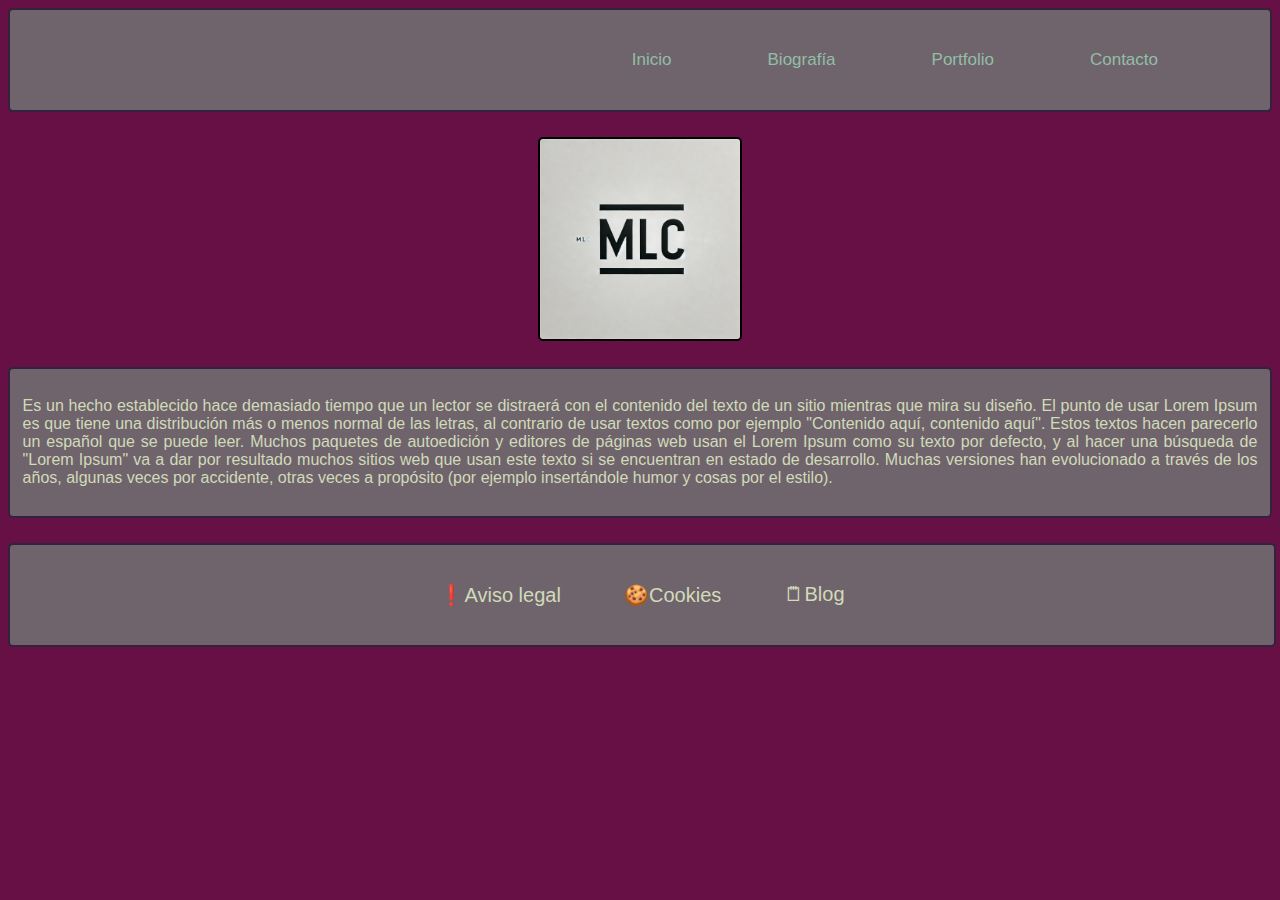
<file: index.html>
<!DOCTYPE html>
<html lang="es">
<head>
    <meta charset="UTF-8">
    <meta name="viewport" content="width=device-width, initial-scale=1.0">
    <title>Inicio</title>
    <link rel="stylesheet" href="styles.css">
</head>
<body>
    <header>
        <nav class="navbar">
            <input type="checkbox" id="menu-toggle">
            <label for="menu-toggle" class="menu-icono">
                <div class="line"></div>
                <div class="line"></div>
                <div class="line"></div>
            </label>
    
            <ul class="nav-links">
                <li><a href="./index.html">Inicio</a></li>
                <li><a href="./biografia.html">Biografía</a></li>
                <li><a href="./portfolio.html">Portfolio</a></li>
                <li><a href="./contacto.html">Contacto</a></li>
            </ul>
        </nav>
    </header>
    <main>
        <img src="fotosWeb/logoMLC.PNG" class="logoIndex">
        <div class="contenedor-presentacion">
            <div class="elemento-presentacion">
                <p>Es un hecho establecido hace demasiado tiempo que un lector se distraerá con el contenido del texto de un sitio mientras que mira su diseño. 
                    El punto de usar Lorem Ipsum es que tiene una distribución más o menos normal de las letras, al contrario de usar textos como por ejemplo "Contenido aquí, contenido aquí". 
                    Estos textos hacen parecerlo un español que se puede leer. Muchos paquetes de autoedición y editores de páginas web usan el Lorem Ipsum como su texto por defecto, 
                    y al hacer una búsqueda de "Lorem Ipsum" va a dar por resultado muchos sitios web que usan este texto si se encuentran en estado de desarrollo. Muchas versiones han evolucionado a través de los años, 
                    algunas veces por accidente, otras veces a propósito (por ejemplo insertándole humor y cosas por el estilo).</p>
            </div>
        </div>
    </main>
    <footer>
        <div class="contenedor-footer">
            <div class="elementos-footer">
                <a href="https://cdn.eldeforma.com/wp-content/uploads/2020/03/image.png" target="_blank">&#x2757;Aviso legal</a>
                <a href="https://www.ensalza.com/blog/wp-content/uploads/pol%C3%ADtica-de-cookies-1.jpg" target="_blank">&#x1F36A;Cookies</a>
                <a href="https://images7.memedroid.com/images/UPLOADED925/5f9877ff5c0a4.jpeg" target="_blank">&#x1F5D2;Blog</a>
            </div>
        </div>
    </footer>
</body>
</html>
</file>
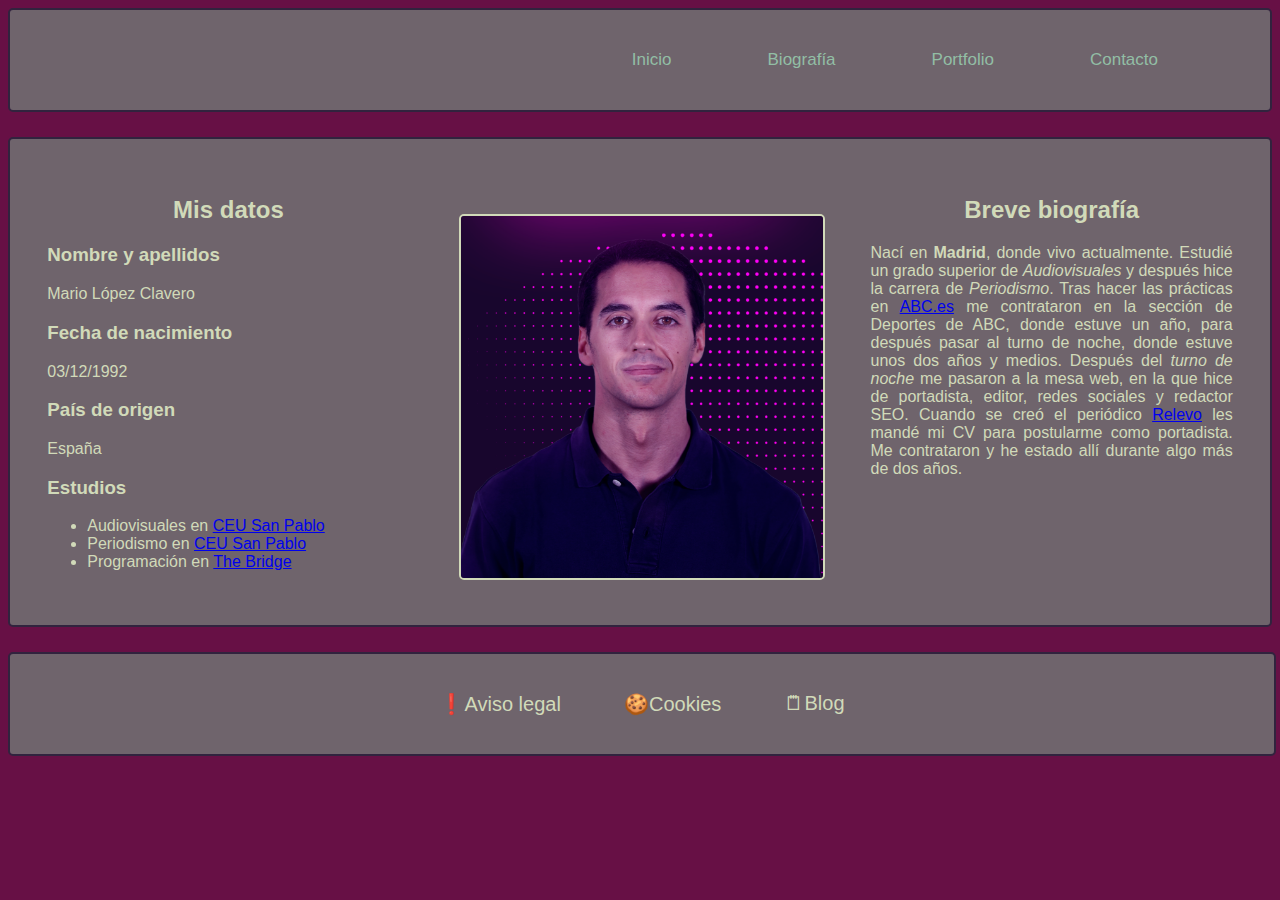
<file: biografia.html>
<!DOCTYPE html>
<html lang="es">
<head>
    <meta charset="UTF-8">
    <meta name="viewport" content="width=device-width, initial-scale=1.0">
    <title>Biografía</title>
    <link rel="stylesheet" href="styles.css">
</head>
<body>
    <header>
        <nav class="navbar">
        <input type="checkbox" id="menu-toggle">
        <label for="menu-toggle" class="menu-icono">
            <div class="line"></div>
            <div class="line"></div>
            <div class="line"></div>
        </label>

        <ul class="nav-links">
            <li><a href="./index.html">Inicio</a></li>
            <li><a href="./biografia.html">Biografía</a></li>
            <li><a href="./portfolio.html">Portfolio</a></li>
            <li><a href="./contacto.html">Contacto</a></li>
        </ul>
        </nav>
    </header>
    <main>
        <body>
            <div class="contenedor-principal">
                <div class="elementos-contenedor">
                    <span class="datos">
                        <h2 class="titulos-h2">Mis datos</h2>
                        <h3>Nombre y apellidos</h3>
                        <p>Mario López Clavero</p>
                        <h3>Fecha de nacimiento</h3>
                        <p>03/12/1992</p>
                        <h3>País de origen</h3>
                        <p>España</p>
                        <h3>Estudios</h3>
                        <ul>
                            <li>Audiovisuales en <a href="https://info.uspceu.com">CEU San Pablo</a></span></li>
                            <li>Periodismo en <a href="https://info.uspceu.com">CEU San Pablo</a></span></li>
                            <li>Programación en <a href="https://thebridge.tech/">The Bridge</a></span></li>
                        </ul>
                    </span>
                    <span class="elemento-foto">
                        <img src="./fotosWeb/Foto-MLC.png" class="foto-mario">
                    </span>
                    <span class="elemento-biografia">
                        <h2 class="titulos-h2">Breve biografía</h2>
                        <p class="biografia">Nací en <b>Madrid</b>, donde vivo actualmente. Estudié un grado superior de <i>Audiovisuales</i> y después hice la carrera de <i>Periodismo</i>. 
                        Tras hacer las prácticas en <a href="https://abc.es" target="_blank">ABC.es</a> me contrataron en la sección de Deportes de ABC, donde estuve un año, para después 
                        pasar al turno de noche, donde estuve unos dos años y medios. Después del <em>turno de noche</em> me pasaron a la mesa web, en la que hice de portadista, editor, redes sociales y redactor SEO.
                        Cuando se creó el periódico <a href="https://relevo.com" target="_blank">Relevo</a> les mandé mi CV para postularme como portadista. Me contrataron y he estado allí durante algo más de dos años.
                        </p>
                    </span>
                </div>
            </div> 
        </body>
    </main>
    <footer>
        <div class="contenedor-footer">
            <div class="elementos-footer">
                <a href="https://cdn.eldeforma.com/wp-content/uploads/2020/03/image.png" target="_blank">&#x2757;Aviso legal</a>
                <a href="https://www.ensalza.com/blog/wp-content/uploads/pol%C3%ADtica-de-cookies-1.jpg" target="_blank">&#x1F36A;Cookies</a>
                <a href="https://images7.memedroid.com/images/UPLOADED925/5f9877ff5c0a4.jpeg" target="_blank">&#x1F5D2;Blog</a>
            </div>
        </div>
    </footer>
</body>
</html>
</file>
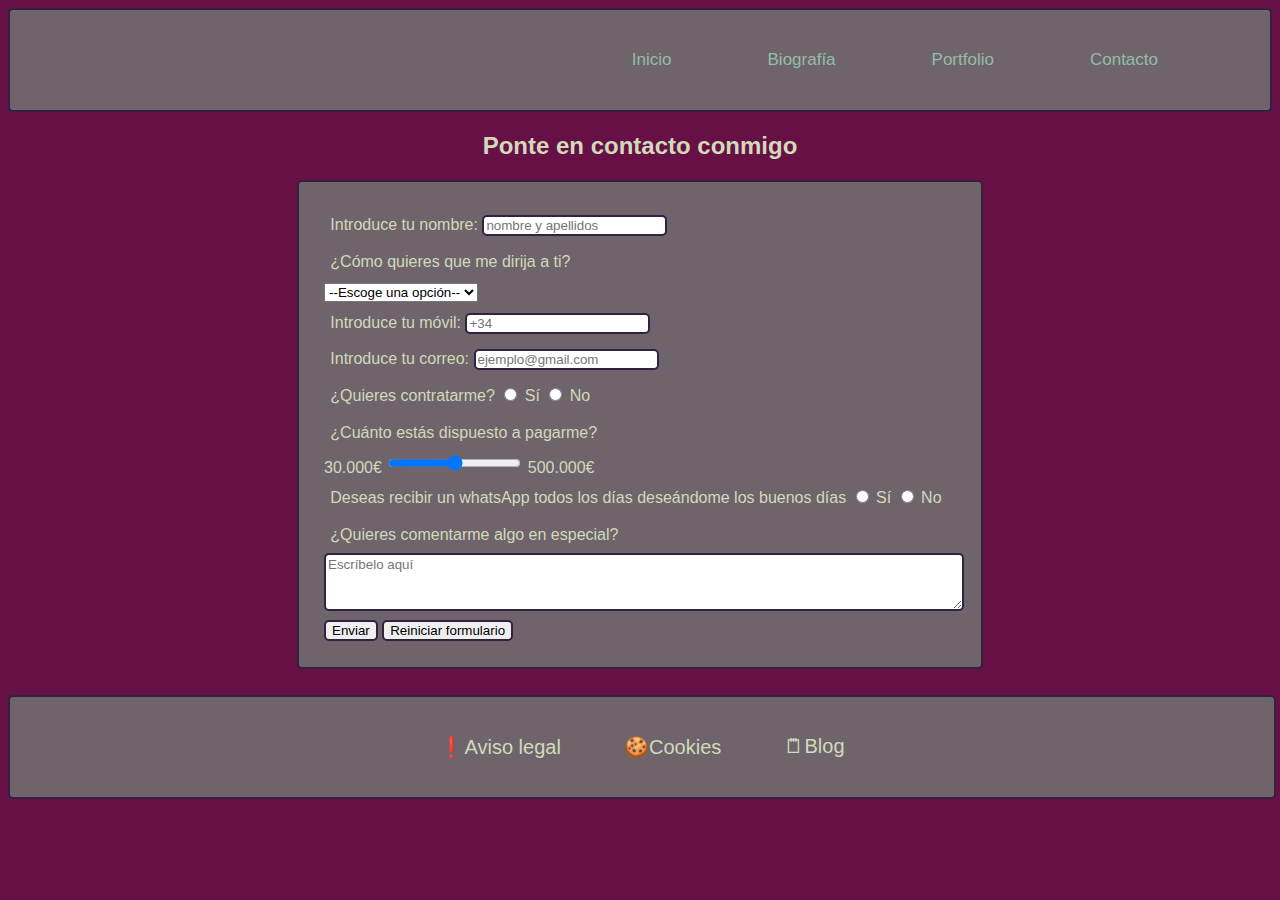
<file: contacto.html>
<!DOCTYPE html>
<html lang="es">
<head>
    <meta charset="UTF-8">
    <meta name="viewport" content="width=device-width, initial-scale=1.0">
    <title>Contacto</title>
    <link rel="stylesheet" href="styles.css">
</head>
<body>
    <header>
        <nav class="navbar">
            <input type="checkbox" id="menu-toggle">
            <label for="menu-toggle" class="menu-icono">
                <div class="line"></div>
                <div class="line"></div>
                <div class="line"></div>
            </label>
    
            <ul class="nav-links">
                <li><a href="./index.html">Inicio</a></li>
                <li><a href="./biografia.html">Biografía</a></li>
                <li><a href="./portfolio.html">Portfolio</a></li>
                <li><a href="./contacto.html">Contacto</a></li>
            </ul>
        </nav>
    </header>
    <main>
        <body>
            <h2 class="titulos-h2">Ponte en contacto conmigo</h2>
            <div class="contenedor-formulario">
                <div class="elemento-formulario">
                    <form name="formulario">
                        <label>Introduce tu nombre: <input type="text" id="nombre" name="nombre" placeholder="nombre y apellidos"></label>

                        <label class="label-flex">¿Cómo quieres que me dirija a ti?</label>
                        <select name="sexo">
                            <option value="">--Escoge una opción--</option>
                            <option>Sr.</option>
                            <option>Sra.</option>
                            <option>Prefiero no decirlo</option>
                        </select>

                        <label for="movil">Introduce tu móvil: 
                            <input type="tel" id="movil" name="movil" placeholder="+34"></label>

                        <label for="correo">Introduce tu correo: 
                            <input type="email" id="correo" name="correo" placeholder="ejemplo@gmail.com"></label>

                        <label class="contenedor-checkbox">
                            ¿Quieres contratarme? 
                            <input type="radio" name="contratacion" value="Sí">
                            <span>Sí</span>
                            <input type="radio" name="contratacion" value="No">
                            <span>No</span>
                        </label>

                        <label>¿Cuánto estás dispuesto a pagarme?</label>
                        <div>
                            <span>30.000€</span>
                            <input
                            type="range"
                            name="sueldo"
                            min="30000"
                            max="500000"
                            step="100"
                            value="265000">
                            <span>500.000€</span>
                        </div>

                        <label>Deseas recibir un whatsApp todos los días deseándome los buenos días
                            <input type="radio" name="whatsapp" value="Sí">
                            <span>Sí</span>
                            <input type="radio" name="whatsapp" value="No">
                            <span>No</span>
                        </label>

                        <label>¿Quieres comentarme algo en especial?</label><textarea name="comentario" placeholder="Escríbelo aquí"></textarea>

                        <input type="submit" value="Enviar">
                        <input type="reset" value="Reiniciar formulario">
                        <div id="mensaje-error"></div>
                    </form>
                </div>
            </div>
        </body>
        <script src="scripts.js"></script>
    </main>
    <footer>
        <div class="contenedor-footer">
            <div class="elementos-footer">
                <a href="https://cdn.eldeforma.com/wp-content/uploads/2020/03/image.png" target="_blank">&#x2757;Aviso legal</a>
                <a href="https://www.ensalza.com/blog/wp-content/uploads/pol%C3%ADtica-de-cookies-1.jpg" target="_blank">&#x1F36A;Cookies</a>
                <a href="https://images7.memedroid.com/images/UPLOADED925/5f9877ff5c0a4.jpeg" target="_blank">&#x1F5D2;Blog</a>
            </div>
        </div>
    </footer>
</body>
</html>
</file>
<file: styles.css>
:root {
    --color-principal: #671045;
    --color-texto: #d1dab9;
    --color-fondo-cajas: #6f646c;
    --color-bordes: #31233e;
    --color-enlaces: #92bea5;
    --fuente-texto: Verdana, Geneva, Tahoma, sans-serif;
}

body {
    background-color: var(--color-principal);
    font-family: var(--fuente-texto);
    color: var(--color-texto);
    text-align: justify;
    box-sizing: border-box; 
}

.navbar {
    display: flex;
    justify-content: flex-end; 
    align-items: center;
    padding: 16px 64px;
    background-color: var(--color-fondo-cajas);
    position: relative;
    border: solid 2px var(--color-bordes);
    border-radius: 5px;
}

.nav-links {
    display: flex;
    list-style: none;
    padding: 0;
    margin: 0;
    transition: all 0.5s ease;
}

.nav-links li {
    margin: 24px;
}

.nav-links a {
    text-decoration: none;
    color: var(--color-enlaces);
    font-size: 17px;
    padding: 8px 24px;
    border-radius: 5px;
    transition: background-color 0.3s ease;
}

.nav-links a:hover {
    background-color: var(--color-principal);
}

.menu-icono {
    display: none;
    flex-direction: column;
    cursor: pointer; 
    margin-left: auto;
    position: relative; 
    z-index: 1; 
}

.menu-icono .line {
    width: 30px;
    height: 3px;
    background-color: var(--color-texto);
    margin: 5px 0;
    transition: all 0.3s ease;
}

#menu-toggle {
    display: none;
}

@media(max-width: 431px) {
    .navbar {
        padding: 16px;
    }
    
    .menu-icono {
        display: flex;
    }

    .nav-links {
        position: absolute;
        top: 70px;
        right: 0;
        width: 100%;
        height: 0;
        overflow: hidden; 
        flex-direction: column;
        background-color: var(--color-fondo-cajas);
        text-align: center; 
        transition: height 0.5s ease;

    }

    .nav-links li {
        margin: 0;
        padding: 20px 0;
        width: 100%;
    }

    .nav-links a {
        width: 100%;
        padding: 10px 20px;
    }

    #menu-toggle:checked + .menu-icono + .nav-links {
        height: auto;
        border-radius: 5px;
        z-index: 10;
    }

    #menu-toggle:checked + .menu-icono + .line:nth-child(1) {
        transform: rotate(45deg) translate(15px, 3px);
    }

    #menu-toggle:checked + .menu-icono + .line:nth-child(2) {
        transform: scale(0)
    }

    #menu-toggle:checked + .menu-icono + .line:nth-child(3) {
        transform: rotate(-45deg) translate(15px, -4px);
    }
}

.logoIndex{
    width: 200px;
    height: 200px;
    display: block;
    margin: auto;
    margin-top: 2%;
    border: 2px, solid black;
    border-radius: 5px;
}

.contenedor-presentacion {
    display: flex;
    margin: 0;
    padding: 0;
    margin-top: 2%;
    margin-bottom: 2%;
    width: fit-content;
    height: 100%;
    align-items: auto;
    background-color: var(--color-fondo-cajas);
    border: solid 2px var(--color-bordes);
    border-radius: 5px;
}

.elemento-presentacion {
    display: flex;
    text-align: justify;
    width: 100%;
    height: auto;
    margin: 1%;
}

a:visited, a:active {
    color: var(--color-enlaces);
}

.contenedor-principal {
    border-radius: 5px;
    border: solid 2px var(--color-bordes);
    justify-content: space-between;
    margin-top: 2%;
    margin-bottom: 2%;
    background-color: var(--color-fondo-cajas);
}

.elementos-contenedor {
    display: flex;
    padding: 1%;
    text-align: justify;
}

.datos {
    justify-content: left;
    width: 33%;
    background-color: var(--color-fondo-cajas);
    padding: 2%;
}

.elemento-foto {
    justify-content: center;
    width: 33%;
    height: 100%;
    margin-top: 5%;
    margin-left: 2%;
    margin-right: 2%;
}

.foto-mario {
    width: 100%;
    height: auto;
    border: 2px, solid var(--color-texto);
    border-radius: 5px;
}

.elemento-biografia {
    justify-content: right;
    width: 33%;
    background-color: var(--color-fondo-cajas);
    padding: 2%;
}

.titulos-h2 {
    text-align: center;
}

.contenedor-foto, .contenedor-video, .contenedor-audio {
    width: 50%;
    height: 50%;
    display: block;
    margin: auto;
    margin-top: 2%;
    margin-bottom: 2%;
    padding: 2%;
    border: 2px, solid var(--color-bordes);
    border-radius: 5px;
    background-color: var(--color-fondo-cajas);
    align-items: center;
    justify-content: center;
}

.foto-trabajos, .video-carrera {
    display: block;
    margin: 2%;
    width: 95%;
    height: 95%;
    border-radius: 5px;
    border: 2px solid var(--color-texto);
}

.miAudio {
    display: block;
    margin: auto;
    justify-content: center;
    padding: auto;
    width: 90%;
    border: 2px solid var(--color-enlaces);
    border-radius: 30px;
}

.contenedor-formulario {
    display: block;
    width: 50%;
    height: 50%;
    background-color: var(--color-fondo-cajas);
    border: 2px solid var(--color-bordes);
    border-radius: 5px;
    margin: auto;
    padding: 2%;
    margin-bottom: 2%;
    line-height: 1.5;
}

.elemento-formulario {
    text-align: left;
}

.label-flex {
    display: flex;
    justify-content: space-between;
    align-items: center;
}

.label-flex select {
    margin-left: auto;
}

label {
    display: inline-block;
    text-align: left;
    width: 100%;
    margin: 1%;
}

input {
    border: 2px solid var(--color-bordes);
    border-radius: 5px;
    font-family: var(--fuente-texto);
}

select {
    font-family: var(--fuente-texto);
}

textarea {
    border: 2px solid var(--color-bordes);
    border-radius: 5px;
    font-family: var(--fuente-texto);
    width: 100%;
    height: 50px;
}

input:focus, textarea:focus {
    border-color: var(--color-principal);
}


.contenedor-footer {
    display: flex;
    background-color: var(--color-fondo-cajas);
    width: 100%;
    height: auto;
    justify-content: center;
    align-items: center;
    margin: 0;
    padding: 0;
    border: solid 2px var(--color-bordes);
    border-radius: 5px;
}

.elementos-footer { 
    display: flex;
    justify-content: center;
    align-items: center;
    width: 100%;
    height: 100px;
    font-size: 20px;
    gap: 5%;
}

.elementos-footer a {
    text-decoration: none;
    color: inherit;
}

@media (max-width: 768px) {
    body {
        padding: 2%;
        margin: 2%;
    }

    .logoIndex {
        width: 150px;
        height: 150px;
    }

    .contenedor-principal, .elementos-contenedor {
        flex-direction: column;
    }

    .datos, .elemento-foto, .elemento-biografia {
        width: auto;
        margin: 0;
        padding: 2%;
    }

    .elemento-foto {
        text-align: center;
    }

    .foto-mario {
        width: 80%;
        margin: 0 auto;
    }

    .contenedor-presentacion {
        flex-direction: column;
        padding: 2%;
    }

    .elemento-presentacion {
        width: 100%;
        margin: 0;
        padding: 0;
    }

    .contenedor-foto, .contenedor-video, .contenedor-audio {
        width: 90%;
    }

    .navbar {
        padding: 16px;
    }

    .nav-links {
        top: 60px
    }

    .contenedor-formulario {
        width: auto;
        
    }
}
</file>
